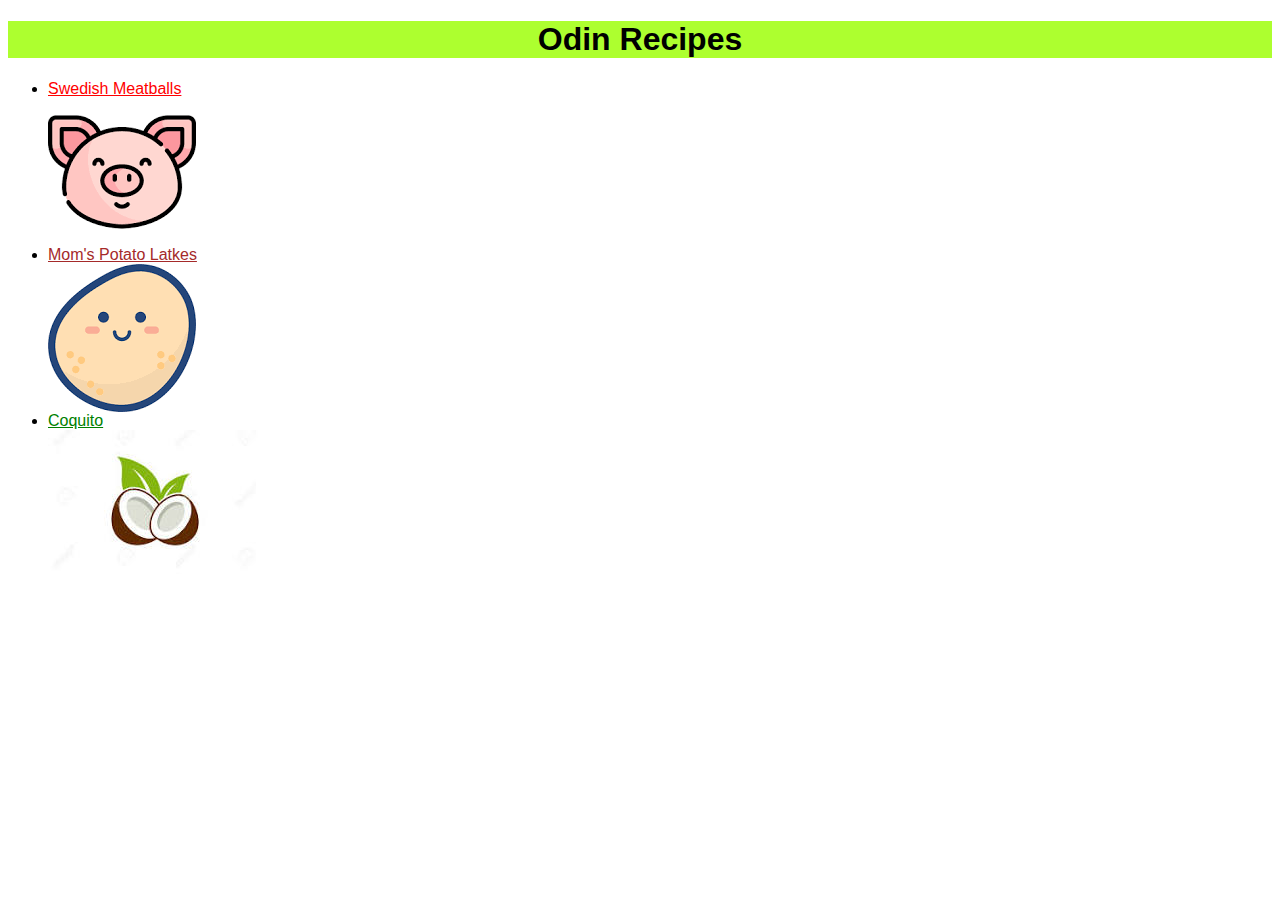
<file: index.html>
<!DOCTYPE html>
<html lang = "en">
    <head>
        <link rel="stylesheet" href="./style.css"/>
        <meta charset="UTF-8">
        <title>landing page</title>

    </head>

    <body>
        <h1 class="title">Odin Recipes</h1>
        <ul class="dishes">
            <li>
                <div class="dish-meatball">
                    <a id="swedishMeatballs" href="./recipes/swedish-meatballs.html" rel="noopener noreferrer">Swedish Meatballs</a>
                    <img src="./images/source-piggy.png" alt="pig icon because meatball is made of pork">
                </div>
            </li>
            <li >
                <div class="dish-potato">
                    <a id="potatoLatkes" href="./recipes/mom's-potato-latkes.html" rel="noopener noreferrer">Mom's Potato Latkes</a>
                    <img src="./images/source-potato.png" alt="potato icon">
                </div>
            </li>     

            <li>
                <div class = "dish-coquito">
                    <a id="coquito" href ="recipes/Coquito.html" rel="noopener noreferrer">Coquito</a>
                    <img src="./images/source-coconut.jpeg" alt="coconut icon">
                </div>
            </li>
        </ul>
        
        
    </body>
</html>
</file>
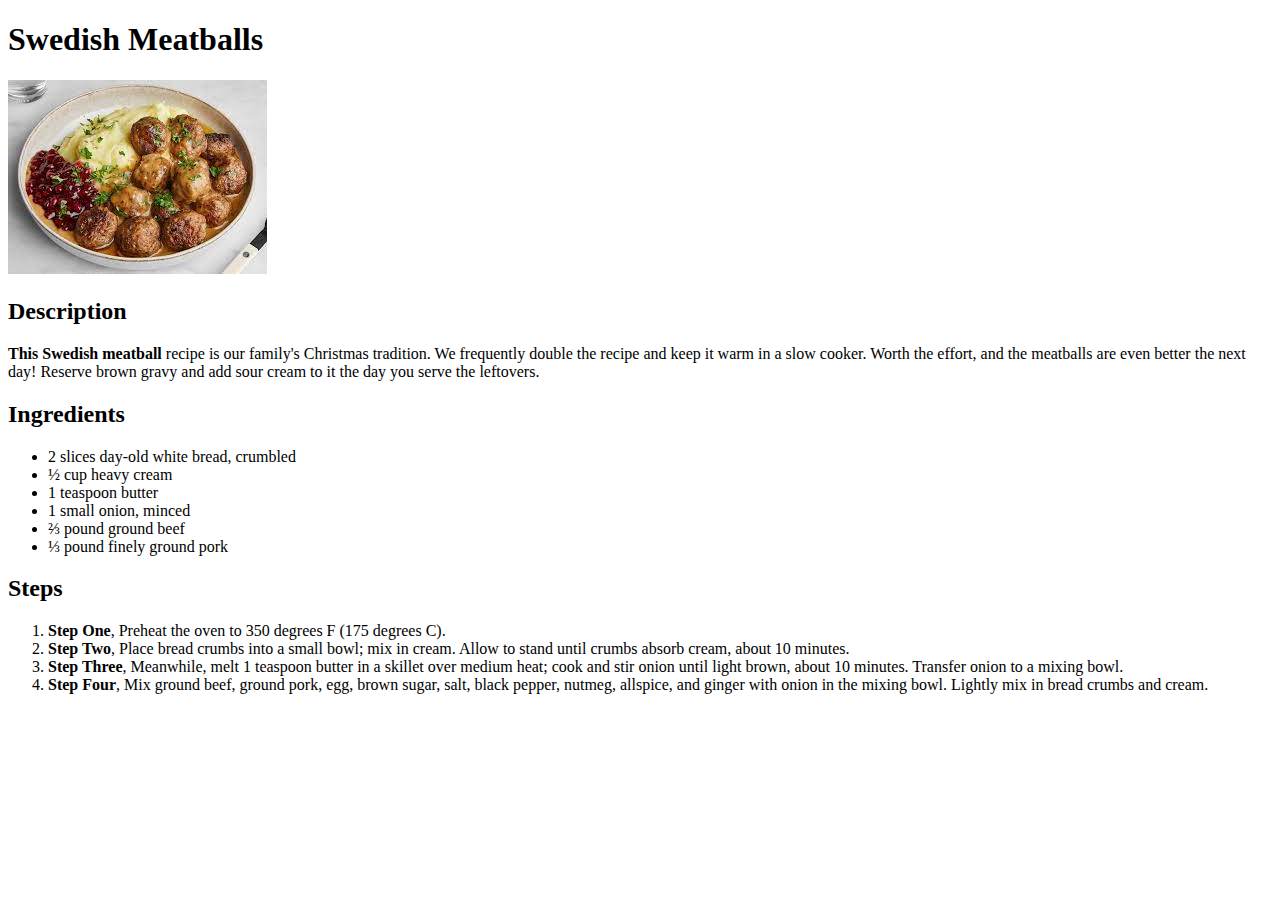
<file: recipes/swedish-meatballs.html>
<!DOCTYPE html>
<html lang="en">
    <head>
        <meta charset="UTF-8">
        <meta name="viewport" content="width=device-width, initial-scale=1.0">
        <title>Swedish Meatballs</title>
    </head>
    <body>
        <h1>Swedish Meatballs</h1>
        <img src = "[data-uri]" alt= "a swedish metall picture">

        <h2>Description</h2>
        <p><strong>This Swedish meatball</strong> recipe is our family's Christmas tradition. 
            We frequently double the recipe and keep it warm in a slow cooker. 
            Worth the effort, and the meatballs are even better the next day! 
            Reserve brown gravy and add sour cream to it the day you serve the leftovers.</p>

        <h2>Ingredients</h2>
            <ul>
                <li>2 slices day-old white bread, crumbled</li>
                <li>½ cup heavy cream</li>
                <li>1 teaspoon butter</li>
                <li>1 small onion, minced</li>
                <li>⅔ pound ground beef</li>
                <li>⅓ pound finely ground pork</li>
            </ul>

        <h2>Steps</h2>
            <ol>
                <li><strong>Step One</strong>, Preheat the oven to 350 degrees F (175 degrees C).</li>
                <li><strong>Step Two</strong>, Place bread crumbs into a small bowl; mix in cream. 
                    Allow to stand until crumbs absorb cream, about 10 minutes.</li>
                <li><strong>Step Three</strong>, Meanwhile, melt 1 teaspoon butter in a skillet over medium heat; 
                    cook and stir onion until light brown, about 10 minutes. 
                    Transfer onion to a mixing bowl.</li>
                <li><strong>Step Four</strong>, Mix ground beef, ground pork, egg, brown sugar, salt, black pepper,
                    nutmeg, allspice, and ginger with onion in the mixing bowl. Lightly mix
                    in bread crumbs and cream.</li>
            </ol>

    </body>
</html>
</file>
<file: style.css>
body {
    font-family:Arial, Helvetica, sans-serif
}

.title{
    background-color: greenyellow;
    text-align: center;
}

.dishes{
    font-size: 20;
}

.dish-meatball{
    display:grid;
}

.dish-potato{
    display:grid;
}

.dish-coquito{
    display:grid;
}

#swedishMeatballs{
    color: red;
}

#potatoLatkes{
    color: brown;
}

#coquito{
    color: green;
}
</file>
